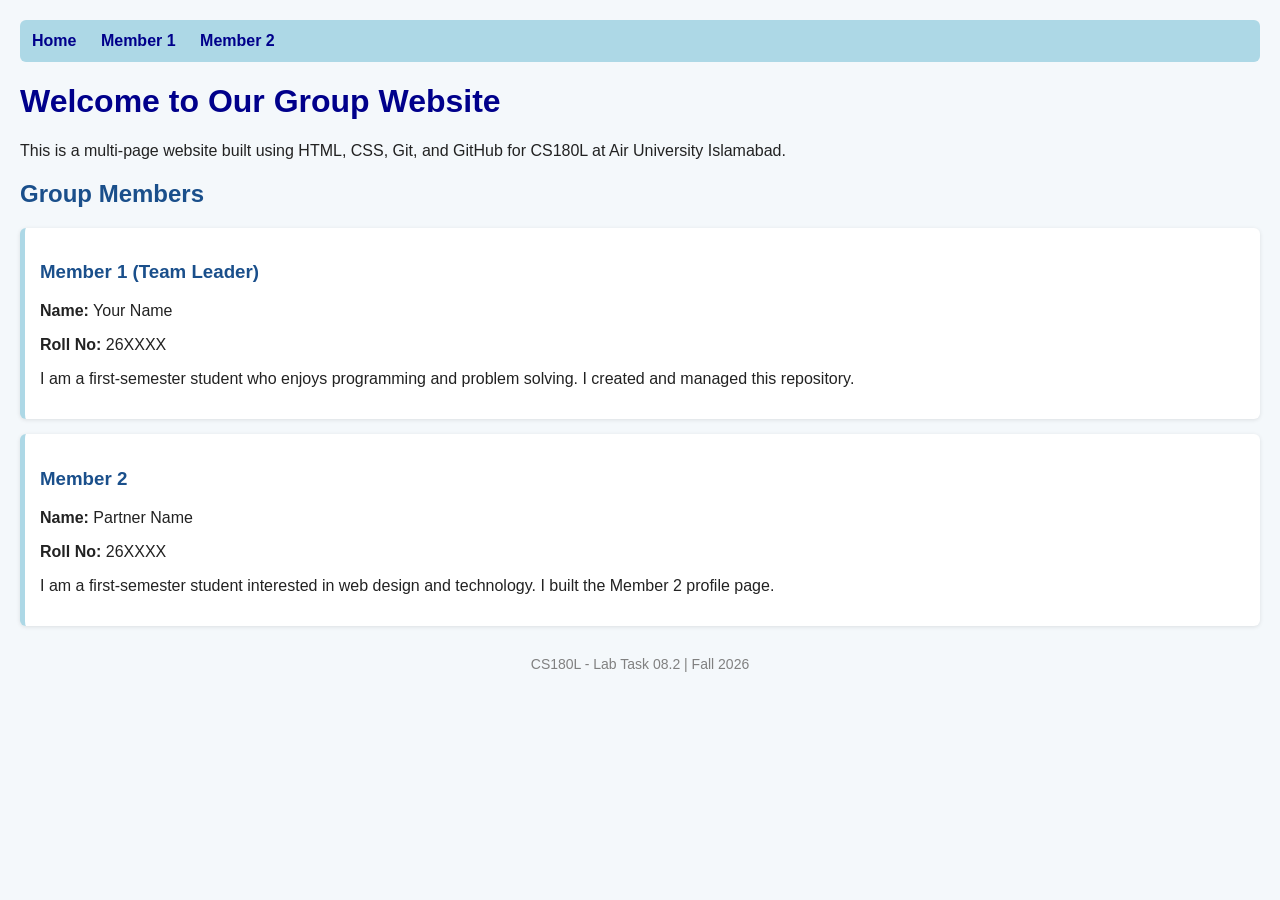
<file: index.html>
<!DOCTYPE html>
<html lang="en">
<head>
  <meta charset="UTF-8">
  <meta name="viewport" content="width=device-width, initial-scale=1.0">
  <title>Group Website - Home</title>
  <link rel="stylesheet" href="style.css">
</head>
<body>
  <nav>
    <a href="index.html">Home</a>
    <a href="member1.html">Member 1</a>
    <a href="member2.html">Member 2</a>
  </nav>

  <h1>Welcome to Our Group Website</h1>
  <p>This is a multi-page website built using HTML, CSS, Git, and GitHub for CS180L at Air University Islamabad.</p>

  <h2>Group Members</h2>

  <div class="card">
    <h3>Member 1 (Team Leader)</h3>
    <p><strong>Name:</strong> Your Name</p>
    <p><strong>Roll No:</strong> 26XXXX</p>
    <p>I am a first-semester student who enjoys programming and problem solving. I created and managed this repository.</p>
  </div>

  <div class="card">
    <h3>Member 2</h3>
    <p><strong>Name:</strong> Partner Name</p>
    <p><strong>Roll No:</strong> 26XXXX</p>
    <p>I am a first-semester student interested in web design and technology. I built the Member 2 profile page.</p>
  </div>

  <footer>CS180L - Lab Task 08.2 | Fall 2026</footer>
</body>
</html>
</file>
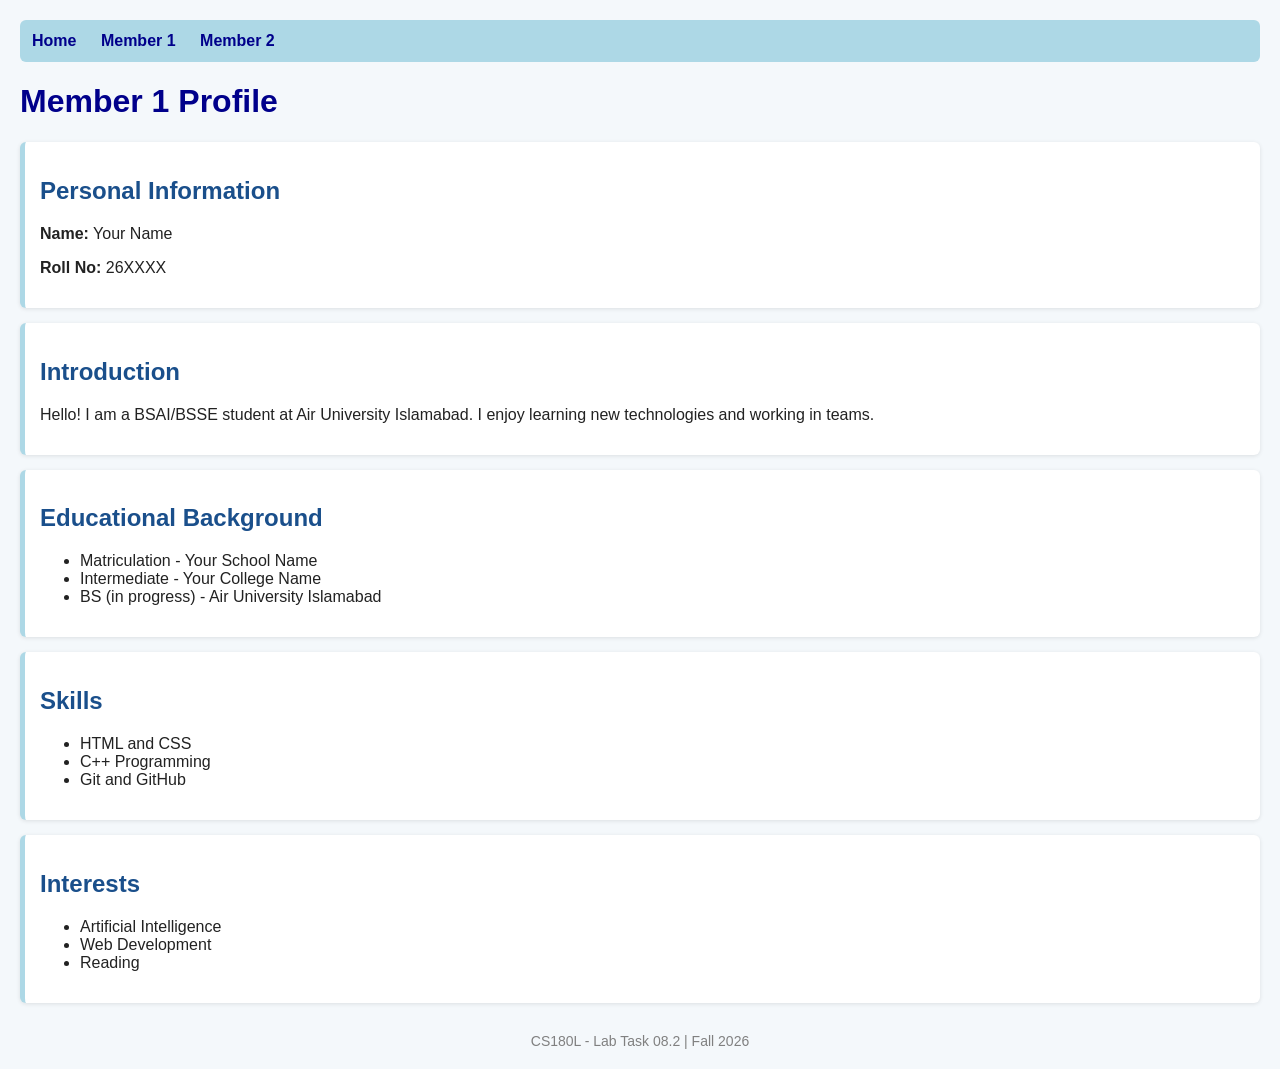
<file: member1.html>
<!DOCTYPE html>
<html lang="en">
<head>
  <meta charset="UTF-8">
  <meta name="viewport" content="width=device-width, initial-scale=1.0">
  <title>Member 1 Profile</title>
  <link rel="stylesheet" href="style.css">
</head>
<body>
  <nav>
    <a href="index.html">Home</a>
    <a href="member1.html">Member 1</a>
    <a href="member2.html">Member 2</a>
  </nav>

  <h1>Member 1 Profile</h1>

  <div class="card">
    <h2>Personal Information</h2>
    <p><strong>Name:</strong> Your Name</p>
    <p><strong>Roll No:</strong> 26XXXX</p>
  </div>

  <div class="card">
    <h2>Introduction</h2>
    <p>Hello! I am a BSAI/BSSE student at Air University Islamabad. I enjoy learning new technologies and working in teams.</p>
  </div>

  <div class="card">
    <h2>Educational Background</h2>
    <ul>
      <li>Matriculation - Your School Name</li>
      <li>Intermediate - Your College Name</li>
      <li>BS (in progress) - Air University Islamabad</li>
    </ul>
  </div>

  <div class="card">
    <h2>Skills</h2>
    <ul>
      <li>HTML and CSS</li>
      <li>C++ Programming</li>
      <li>Git and GitHub</li>
    </ul>
  </div>

  <div class="card">
    <h2>Interests</h2>
    <ul>
      <li>Artificial Intelligence</li>
      <li>Web Development</li>
      <li>Reading</li>
    </ul>
  </div>

  <footer>CS180L - Lab Task 08.2 | Fall 2026</footer>
</body>
</html>
</file>
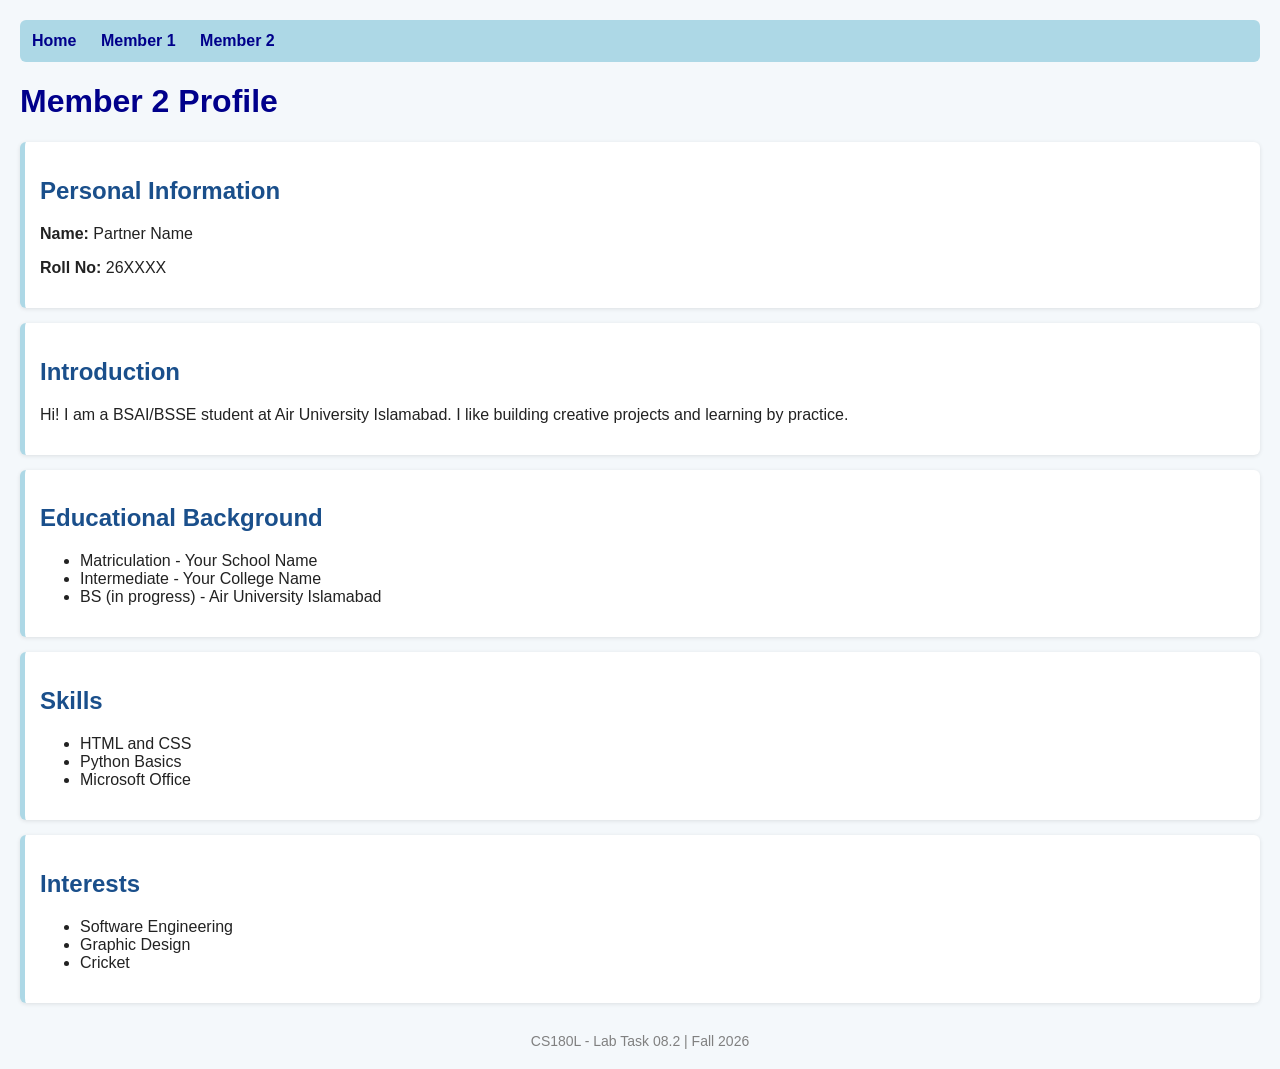
<file: member2.html>
<!DOCTYPE html>
<html lang="en">
<head>
  <meta charset="UTF-8">
  <meta name="viewport" content="width=device-width, initial-scale=1.0">
  <title>Member 2 Profile</title>
  <link rel="stylesheet" href="style.css">
</head>
<body>
  <nav>
    <a href="index.html">Home</a>
    <a href="member1.html">Member 1</a>
    <a href="member2.html">Member 2</a>
  </nav>

  <h1>Member 2 Profile</h1>

  <div class="card">
    <h2>Personal Information</h2>
    <p><strong>Name:</strong> Partner Name</p>
    <p><strong>Roll No:</strong> 26XXXX</p>
  </div>

  <div class="card">
    <h2>Introduction</h2>
    <p>Hi! I am a BSAI/BSSE student at Air University Islamabad. I like building creative projects and learning by practice.</p>
  </div>

  <div class="card">
    <h2>Educational Background</h2>
    <ul>
      <li>Matriculation - Your School Name</li>
      <li>Intermediate - Your College Name</li>
      <li>BS (in progress) - Air University Islamabad</li>
    </ul>
  </div>

  <div class="card">
    <h2>Skills</h2>
    <ul>
      <li>HTML and CSS</li>
      <li>Python Basics</li>
      <li>Microsoft Office</li>
    </ul>
  </div>

  <div class="card">
    <h2>Interests</h2>
    <ul>
      <li>Software Engineering</li>
      <li>Graphic Design</li>
      <li>Cricket</li>
    </ul>
  </div>

  <footer>CS180L - Lab Task 08.2 | Fall 2026</footer>
</body>
</html>
</file>
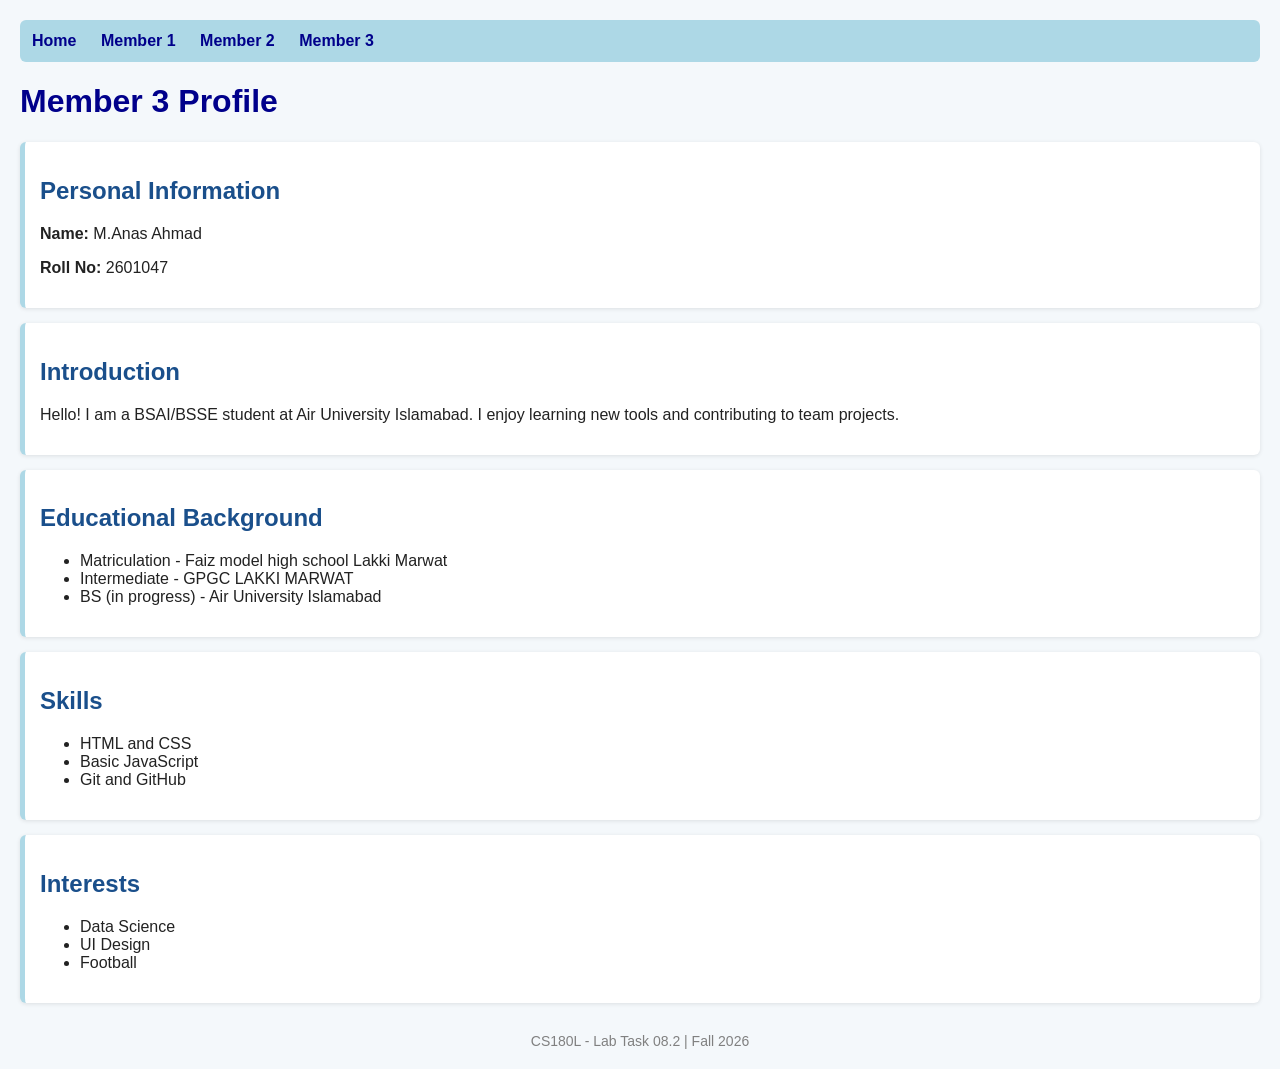
<file: member3.html>
<!DOCTYPE html>
<html lang="en">
<head>
  <meta charset="UTF-8">
  <meta name="viewport" content="width=device-width, initial-scale=1.0">
  <title>Member 3 Profile</title>
  <link rel="stylesheet" href="style.css">
</head>
<body>
  <nav>
    <a href="index.html">Home</a>
    <a href="member1.html">Member 1</a>
    <a href="member2.html">Member 2</a>
    <a href="member3.html">Member 3</a>
  </nav>

  <h1>Member 3 Profile</h1>

  <div class="card">
    <h2>Personal Information</h2>
    <p><strong>Name:</strong> M.Anas Ahmad </p>
    <p><strong>Roll No:</strong> 2601047</p>
  </div>

  <div class="card">
    <h2>Introduction</h2>
    <p>Hello! I am a BSAI/BSSE student at Air University Islamabad. I enjoy learning new tools and contributing to team projects.</p>
  </div>

  <div class="card">
    <h2>Educational Background</h2>
    <ul>
      <li>Matriculation - Faiz model high school Lakki Marwat </li>
      <li>Intermediate - GPGC LAKKI MARWAT</li>
      <li>BS (in progress) - Air University Islamabad</li>
    </ul>
  </div>

  <div class="card">
    <h2>Skills</h2>
    <ul>
      <li>HTML and CSS</li>
      <li>Basic JavaScript</li>
      <li>Git and GitHub</li>
    </ul>
  </div>

  <div class="card">
    <h2>Interests</h2>
    <ul>
      <li>Data Science</li>
      <li>UI Design</li>
      <li>Football</li>
    </ul>
  </div>

  <footer>CS180L - Lab Task 08.2 | Fall 2026</footer>
</body>
</html>
</file>
<file: style.css>
body {
  font-family: Arial, sans-serif;
  margin: 20px;
  background-color: #f4f8fb;
  color: #222;
}

nav {
  background-color: lightblue;
  padding: 12px;
  border-radius: 6px;
  margin-bottom: 20px;
}

nav a {
  margin-right: 20px;
  text-decoration: none;
  color: darkblue;
  font-weight: bold;
}

nav a:hover {
  text-decoration: underline;
}

h1 {
  color: darkblue;
}

h2, h3 {
  color: #1a4f8b;
}

.card {
  background-color: white;
  padding: 15px;
  margin-bottom: 15px;
  border-left: 5px solid lightblue;
  border-radius: 6px;
  box-shadow: 0 1px 4px rgba(0, 0, 0, 0.1);
}

footer {
  margin-top: 30px;
  text-align: center;
  font-size: 14px;
  color: gray;
}
</file>
